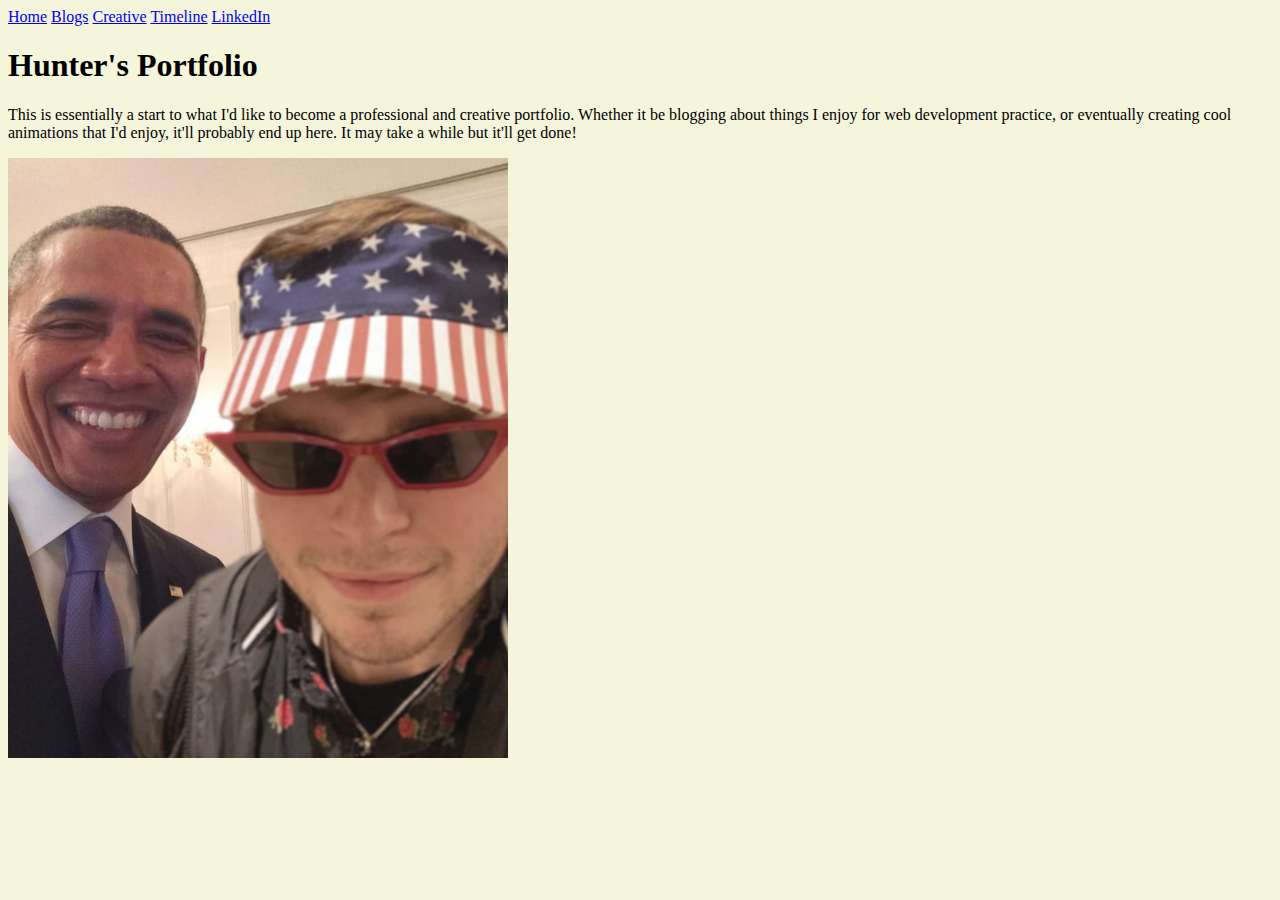
<file: index.html>
<!DOCTYPE html>
<html lang="en">
<head>
  <meta charset="UTF-8">
  <meta http-equiv="X-UA-Compatible" content="IE=edge">
  <meta name="viewport" content="width=device-width, initial-scale=1.0">
  <title>Hunter's Portfolio</title>
</head>
<body style="background-color:beige">
  <a href="/">Home</a>
  <a href="/blogs.html">Blogs</a>
  <a href="/creative.html">Creative</a>
  <a href="/timeline.html">Timeline</a>
  <a href="https://www.linkedin.com/in/johnhvnter" target="_blank">LinkedIn</a>
 <h1>Hunter's Portfolio</h1>
 <p>This is essentially a start to what I'd like to become a professional and creative portfolio.
  Whether it be blogging about things I enjoy for web development practice, or eventually creating cool 
  animations that I'd enjoy, it'll probably end up here. It may take a while but it'll get done!
 </p>
 <img src="./images/me and obama.png" alt="This is a text photo of Obama and I." width="500" height="600">
</body>
</html>
</file>
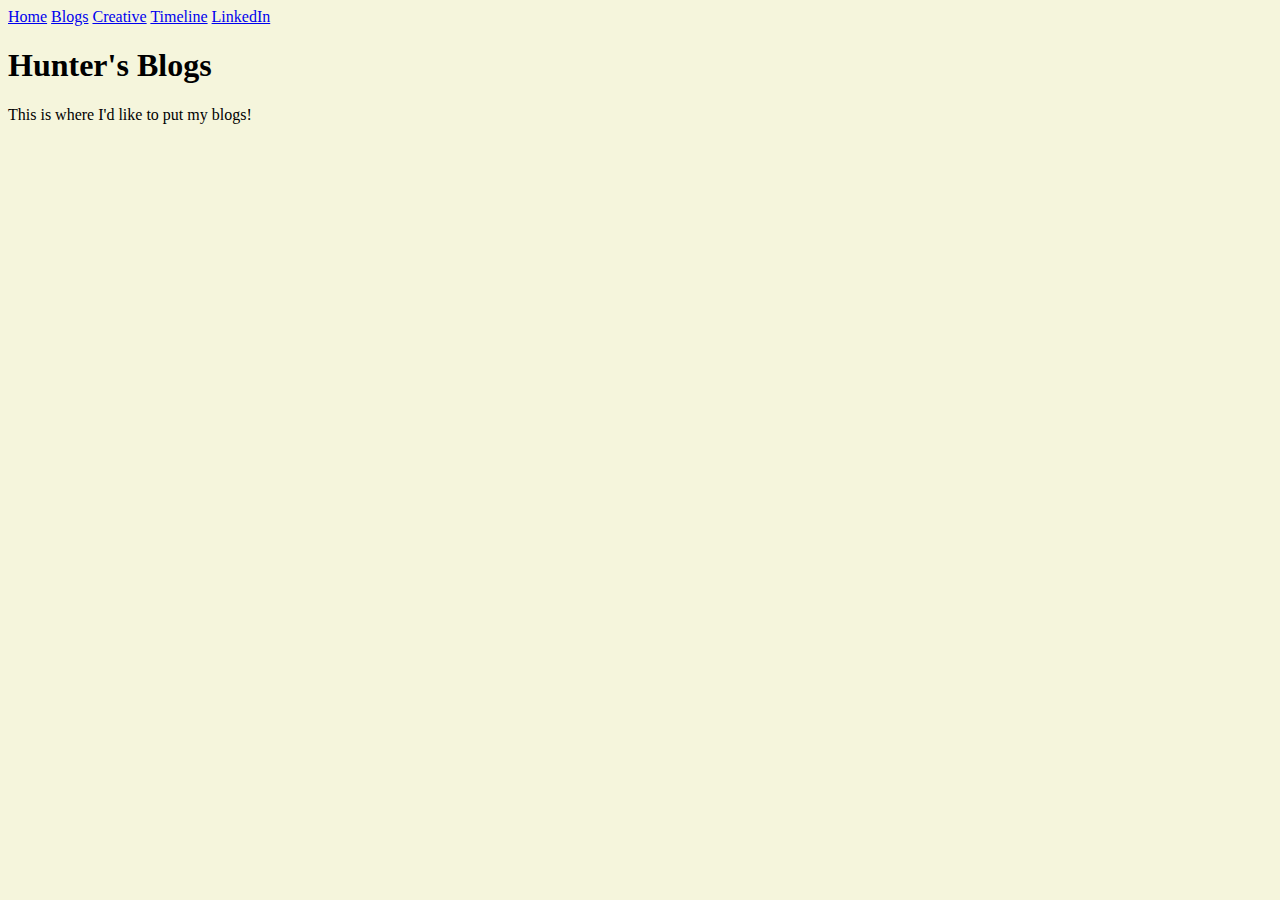
<file: blogs.html>
<!DOCTYPE html>
<html lang="en">
<head>
  <meta charset="UTF-8">
  <meta http-equiv="X-UA-Compatible" content="IE=edge">
  <meta name="viewport" content="width=device-width, initial-scale=1.0">
  <title>Hunter's Blogs</title>
</head>
<body style="background-color:beige;">
  <a href="/">Home</a>
  <a href="/blogs.html">Blogs</a>
  <a href="/creative.html">Creative</a>
  <a href="/timeline.html">Timeline</a>
  <a href="https://www.linkedin.com/in/johnhvnter" target="_blank">LinkedIn</a>
 <h1>Hunter's Blogs</h1>
 <p>This is where I'd like to put my blogs!</p>
</body>
</html>
</file>
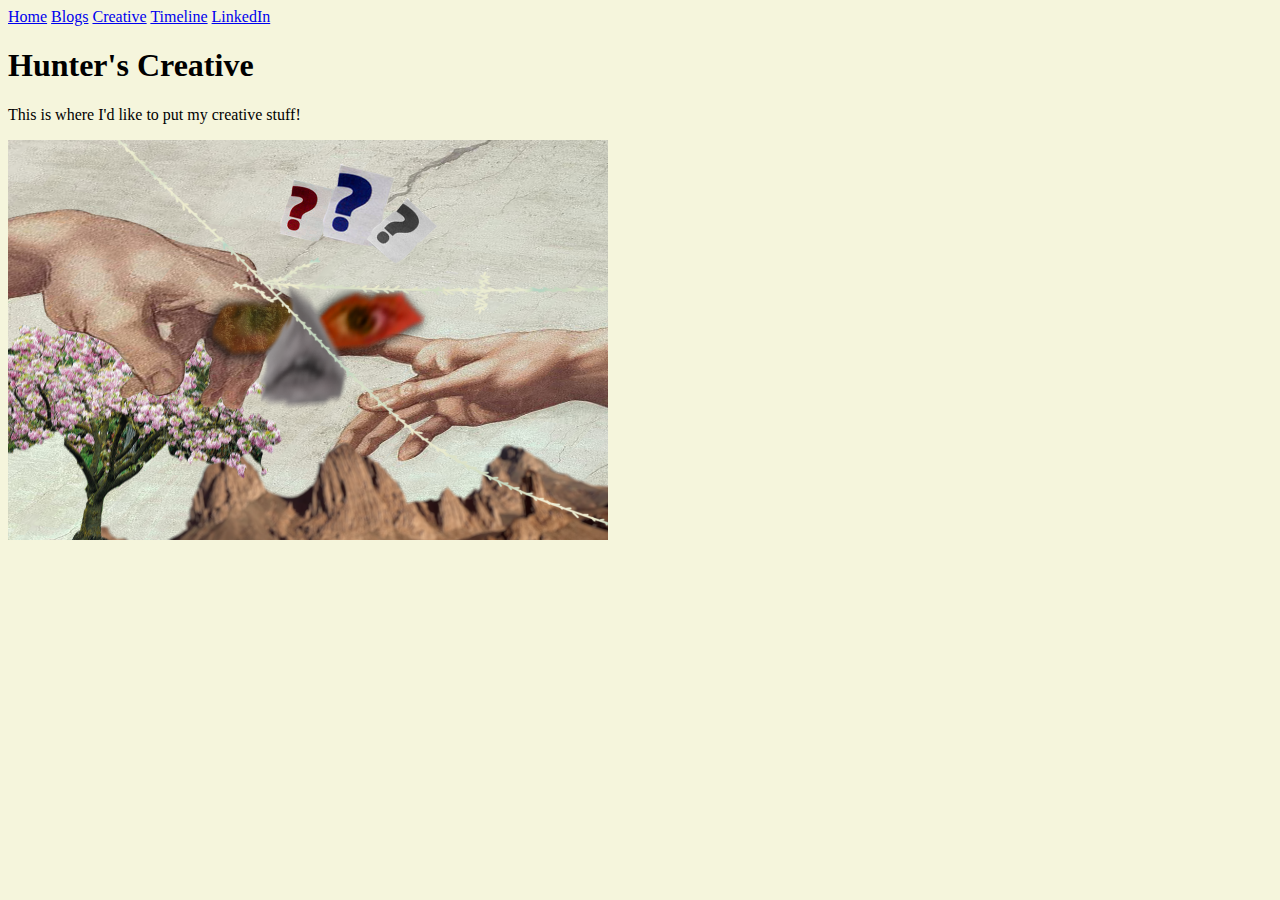
<file: creative.html>
<!DOCTYPE html>
<html lang="en">
<head>
  <meta charset="UTF-8">
  <meta http-equiv="X-UA-Compatible" content="IE=edge">
  <meta name="viewport" content="width=device-width, initial-scale=1.0">
  <title>Hunter's Blogs</title>
</head>
<body style="background-color:beige;">
  <a href="/">Home</a>
  <a href="/blogs.html">Blogs</a>
  <a href="/creative.html">Creative</a>
  <a href="/timeline.html">Timeline</a>
  <a href="https://www.linkedin.com/in/johnhvnter" target="_blank">LinkedIn</a>
 <h1>Hunter's Creative</h1>
 <p>This is where I'd like to put my creative stuff!</p>
 <img src="./images/confusion.png" width="600" height="400">
</body>
</html>
</file>
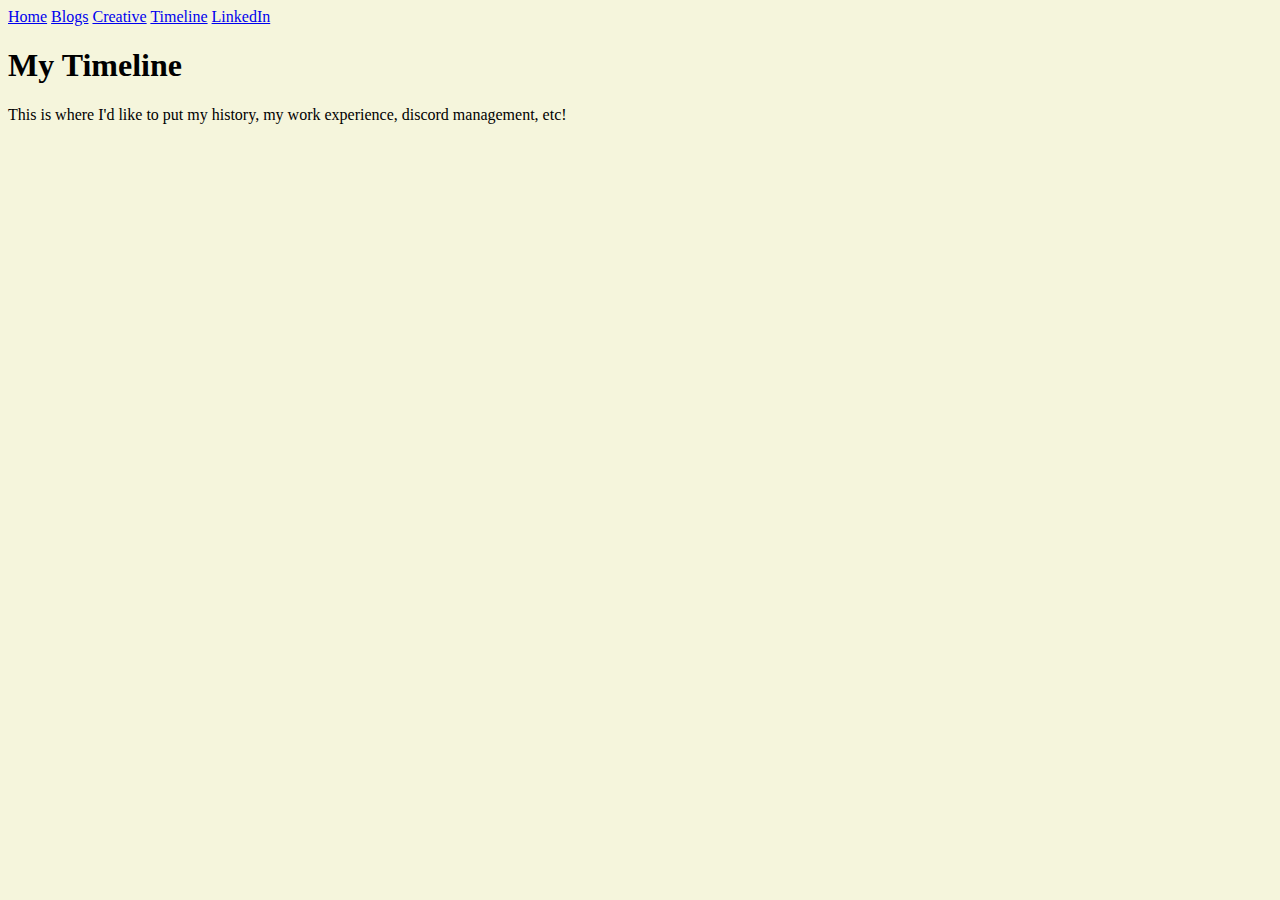
<file: timeline.html>
<!DOCTYPE html>
<html lang="en">
<head>
  <meta charset="UTF-8">
  <meta http-equiv="X-UA-Compatible" content="IE=edge">
  <meta name="viewport" content="width=device-width, initial-scale=1.0">
  <title>My Timeline</title>
</head>
<body style="background-color:beige;">
  <a href="/">Home</a>
  <a href="/blogs.html">Blogs</a>
  <a href="/creative.html">Creative</a>
  <a href="/timeline.html">Timeline</a>
  <a href="https://www.linkedin.com/in/johnhvnter" target="_blank">LinkedIn</a>
 <h1>My Timeline</h1>
 <p>This is where I'd like to put my history, my work experience, discord management, etc!</p>
</body>
</html>
</file>
